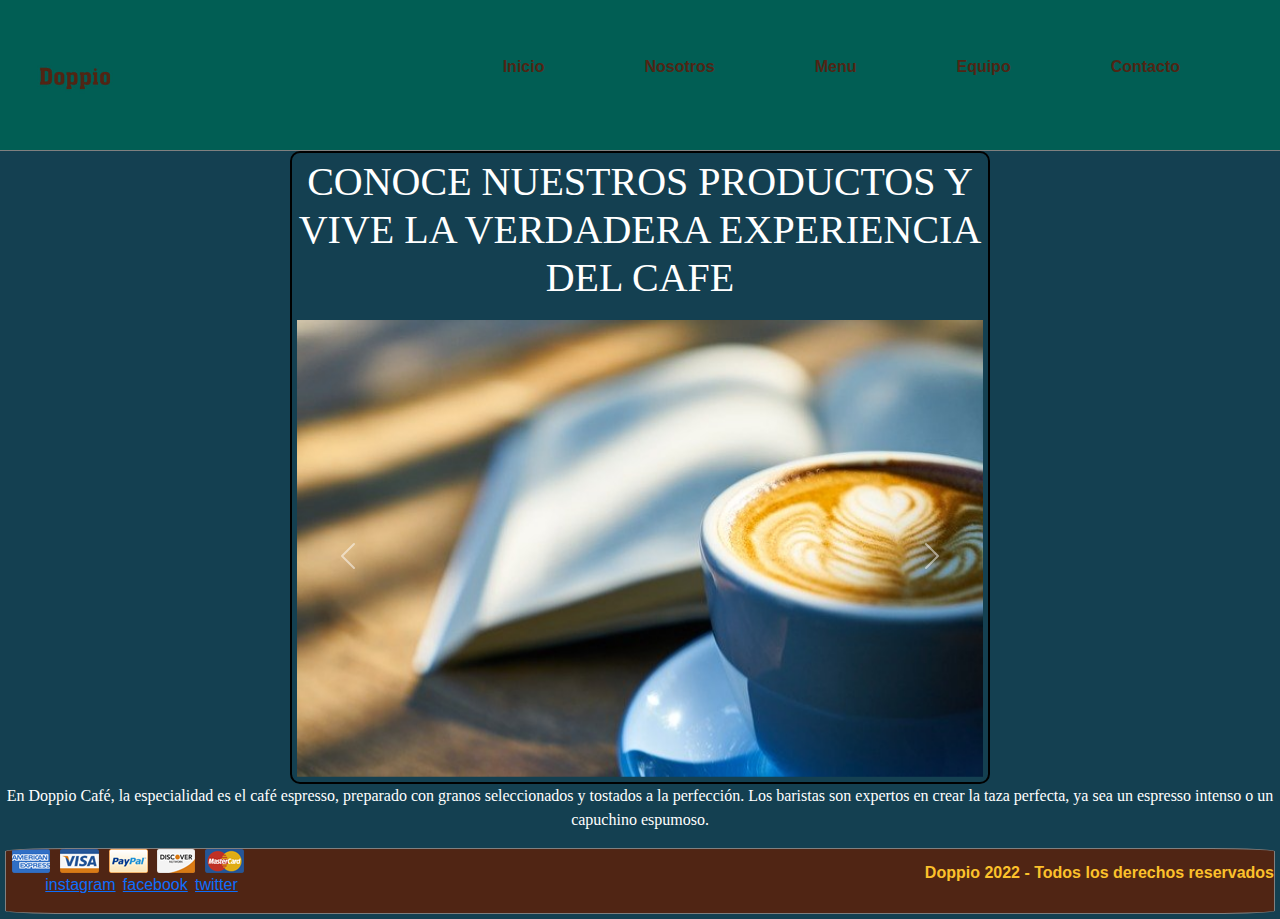
<file: index.html>
<!DOCTYPE html>
<html lang="en">
<head>
    <meta charset="UTF-8">
    <meta name="viewport" content="width=device-width, initial-scale=1.0">

    <!-- bootstrap -->
    <link href="https://cdn.jsdelivr.net/npm/bootstrap@5.3.3/dist/css/bootstrap.min.css" rel="stylesheet" integrity="sha384-QWTKZyjpPEjISv5WaRU9OFeRpok6YctnYmDr5pNlyT2bRjXh0JMhjY6hW+ALEwIH" crossorigin="anonymous">

    <!-- link CSS-->
    <link rel="stylesheet" href="./css/style.css">

    <title>Doppio Cafeteria</title>

</head>
<body>


    <!--inicio de la web -->
    <header id="header-container">
        
        <!--imagen del header-->
        <section class="nombre">
            <a href="index.html">
                <div class="nombre">
                <img src=".//imagenes/nombre-marron.jpg" alt="logo-doppio">
                </div>
            </a>
        </section>


        <!--menu de navegacion -->
        <nav>
        <!-- lista para las secciones del navbar  -->
        <ul class="navbar-ul">
            <li><a href="index.html" class="navbar-items">Inicio</a> </li>
            <li><a href="./html/nosotros.html" class="navbar-items">Nosotros</a></li>
            <li><a href="./html/menu.html" class="navbar-items">Menu</a></li>
            <li><a href="./html/equipo.html" class="navbar-items">Equipo</a></li>
            <li><a href="./html/contacto.html" class="navbar-items" >Contacto</a></li>
        </ul> 
                    
        </nav>
    </header>
    <!-- fin de header -->
    
    <main>
        
            

    <section id="carousel-container">
        <h1 >CONOCE NUESTROS PRODUCTOS Y VIVE LA VERDADERA EXPERIENCIA DEL CAFE</h1>
        <div id="carouselExample" class="carousel slide">
            <div class="carousel-inner">
                <div class="carousel-item active">
                    <img src="./imagenes/imagen-arte-latte1.jpg" class="d-block w-100" alt="logo-doppio">
                </div>
                <div class="carousel-item">
                    <img src="./imagenes/imagen-portafiltro.jpeg" class="d-block w-100" alt="taza-fondo-blanco">
                </div>
                <div class="carousel-item">
                    <img src="./imagenes/tostadas-queso-y-mermelada.jpg" class="d-block w-100" alt="nombre-en-amarillo">
                </div>
            </div>
            <button class="carousel-control-prev" type="button" data-bs-target="#carouselExample" data-bs-slide="prev">
                <span class="carousel-control-prev-icon" aria-hidden="true"></span>
                <span class="visually-hidden">Previous</span>
            </button>
            <button class="carousel-control-next" type="button" data-bs-target="#carouselExample" data-bs-slide="next">
                <span class="carousel-control-next-icon" aria-hidden="true"></span>
                <span class="visually-hidden">Next</span>
            </button>
            </div>
    </section>
    <!-- fin del carousel -->
    <p class="carousel-text">En Doppio Café, la especialidad es el café espresso, preparado con granos seleccionados y tostados a la perfección. Los baristas son expertos en crear la taza perfecta, ya sea un espresso intenso o un capuchino espumoso.</p>

    
    </main>

    <!-- footer -->
    <footer>
        <section>
            <div class="footer-img">
                <img src="./imagenes/payment.png" alt="payment">
            </div>

            <div class="footer-items-container">
                <ul class="footer-items-ul">
                    <li class="footer-items"><a href="">instagram</a></li>
                    <li class="footer-items"><a href="">facebook</a></li>
                    <li class="footer-items"><a href="">twitter</a></li>
                </ul>
            </div>
        </section>
        <p class="footer-copy">Doppio 2022 - Todos los derechos reservados</p>
    </footer>

    


    <!-- scripts de bootrap-->
    <script src="https://cdn.jsdelivr.net/npm/@popperjs/core@2.11.8/dist/umd/popper.min.js" integrity="sha384-I7E8VVD/ismYTF4hNIPjVp/Zjvgyol6VFvRkX/vR+Vc4jQkC+hVqc2pM8ODewa9r" crossorigin="anonymous"></script>

    <script src="https://cdn.jsdelivr.net/npm/bootstrap@5.3.3/dist/js/bootstrap.min.js" integrity="sha384-0pUGZvbkm6XF6gxjEnlmuGrJXVbNuzT9qBBavbLwCsOGabYfZo0T0to5eqruptLy" crossorigin="anonymous"></script>
</body>
</html>
</file>
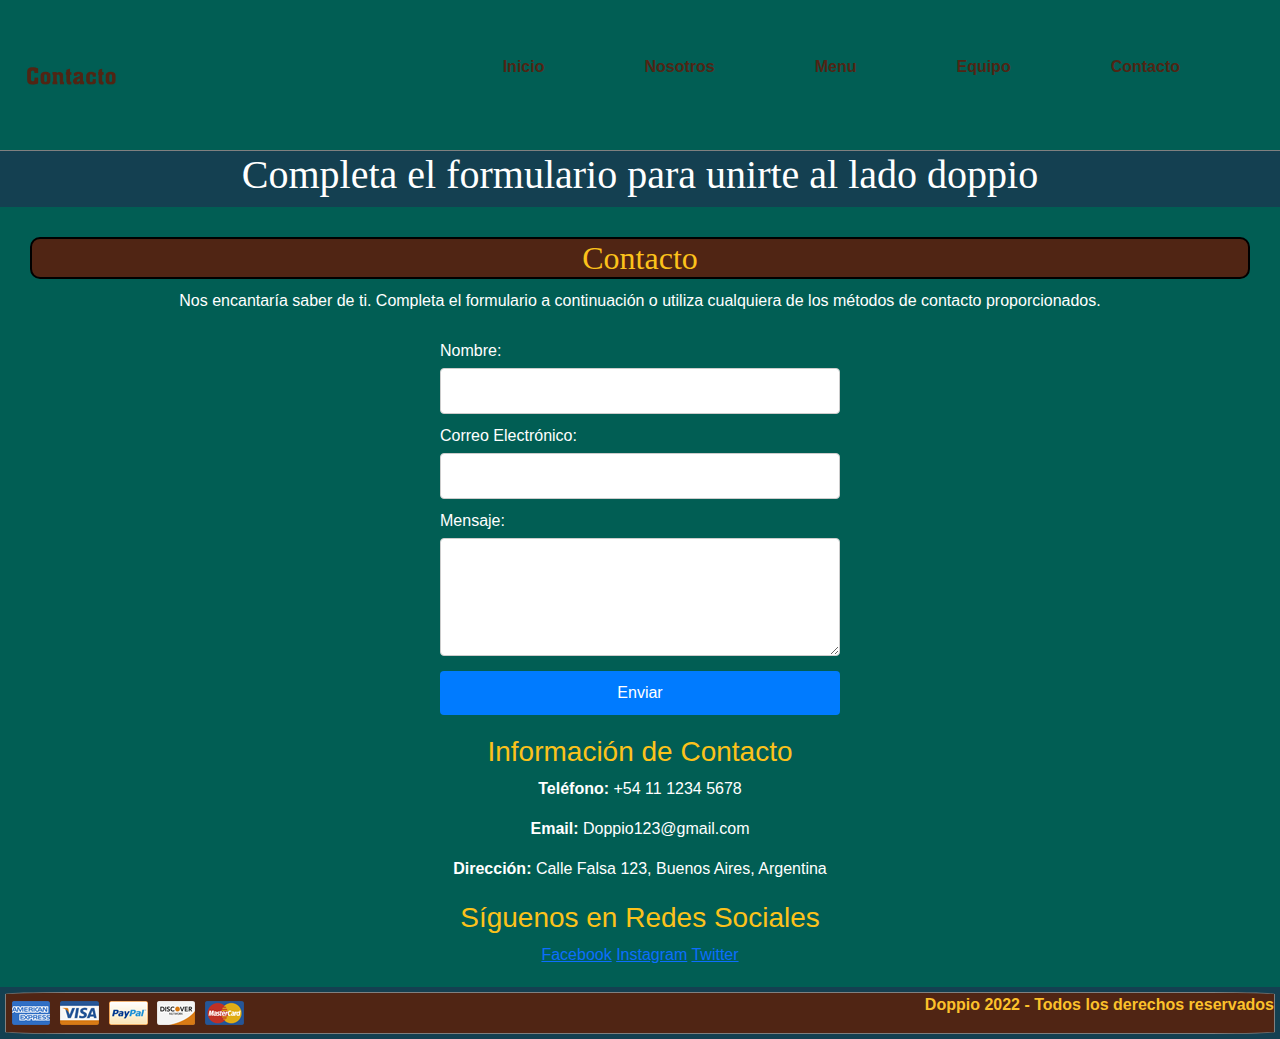
<file: html/contacto.html>
<!DOCTYPE html>
<html lang="en">
<head>
    <meta charset="UTF-8">
    <meta name="viewport" content="width=device-width, initial-scale=1.0">

    <!-- bootstrap -->
    <link href="https://cdn.jsdelivr.net/npm/bootstrap@5.3.3/dist/css/bootstrap.min.css" rel="stylesheet" integrity="sha384-QWTKZyjpPEjISv5WaRU9OFeRpok6YctnYmDr5pNlyT2bRjXh0JMhjY6hW+ALEwIH" crossorigin="anonymous">
    
    <!-- link css -->
    <link rel="stylesheet" href="../css/style.css"> 

    <title>Contacto</title>

</head>
<body>

    <!-- inicio de la pagina -->
    <header id="header-container">
        <!--imagen del header-->
        <section >
            <a href="../index.html">
                <div class="nombre">
                <img src="../imagenes/imagen-contacto.jpg" alt="logo-doppio">
                </div>
            </a>
        </section>
        <!--menu de navegacion  -->
        <nav>
            <ul class="navbar-ul">
                <li><a href="../index.html" class="navbar-items">Inicio</a></li>
                <li><a href="nosotros.html" class="navbar-items">Nosotros</a></li>
                <li><a href="menu.html" class="navbar-items">Menu</a></li>
                <li><a href="equipo.html" class="navbar-items">Equipo</a></li>
                <li><a href="contacto.html" class="navbar-items">Contacto</a></li>
            </ul>
        </nav>
    </header>
    <!-- fin del header -->

    <main>
        <h1>Completa el formulario para unirte al lado doppio</h1>

        <section id="contacto">
            <h2>Contacto </h2>
            <p class="text-contacto">Nos encantaría saber de ti. Completa el formulario a continuación o utiliza cualquiera de los métodos de contacto proporcionados.</p>
            
            <form action="/enviar-mensaje" method="post">
                <label for="nombre">Nombre:</label>
                <input type="text" id="nombre" name="nombre" required>
                
                <label for="email">Correo Electrónico:</label>
                <input type="email" id="email" name="email" required>
                
                <label for="mensaje">Mensaje:</label>
                <textarea id="mensaje" name="mensaje" rows="4" required></textarea>
                
                <button type="submit">Enviar</button>
            </form>
            
            <div class="contact-info">
                <h3>Información de Contacto</h3>
                <p><strong>Teléfono:</strong> +54 11 1234 5678</p>
                <p><strong>Email:</strong> Doppio123@gmail.com</p>
                <p><strong>Dirección:</strong> Calle Falsa 123, Buenos Aires, Argentina</p>
            </div>
            
            <div class="social-media">
                <h3>Síguenos en Redes Sociales</h3>
                <a href="https://facebook.com/tucafeteria" target="_blank">Facebook</a>
                <a href="https://instagram.com/tucafeteria" target="_blank">Instagram</a>
                <a href="https://twitter.com/tucafeteria" target="_blank">Twitter</a>
            </div>
        </section>
    </main>
    <!-- fin del main  -->

    <!-- footer -->
    <footer class="footer">
        <section>
            <div class="footer-img">
                <img src="../imagenes/payment.png" alt="payment">
            </div>
        </section>
        <p class="footer-copy">Doppio 2022 - Todos los derechos reservados</p>
    </footer>

    <!-- scripts de bootrap-->
    <script src="https://cdn.jsdelivr.net/npm/@popperjs/core@2.11.8/dist/umd/popper.min.js" integrity="sha384-I7E8VVD/ismYTF4hNIPjVp/Zjvgyol6VFvRkX/vR+Vc4jQkC+hVqc2pM8ODewa9r" crossorigin="anonymous"></script>

    <script src="https://cdn.jsdelivr.net/npm/bootstrap@5.3.3/dist/js/bootstrap.min.js" integrity="sha384-0pUGZvbkm6XF6gxjEnlmuGrJXVbNuzT9qBBavbLwCsOGabYfZo0T0to5eqruptLy" crossorigin="anonymous"></script>


</body>
</html>
</file>
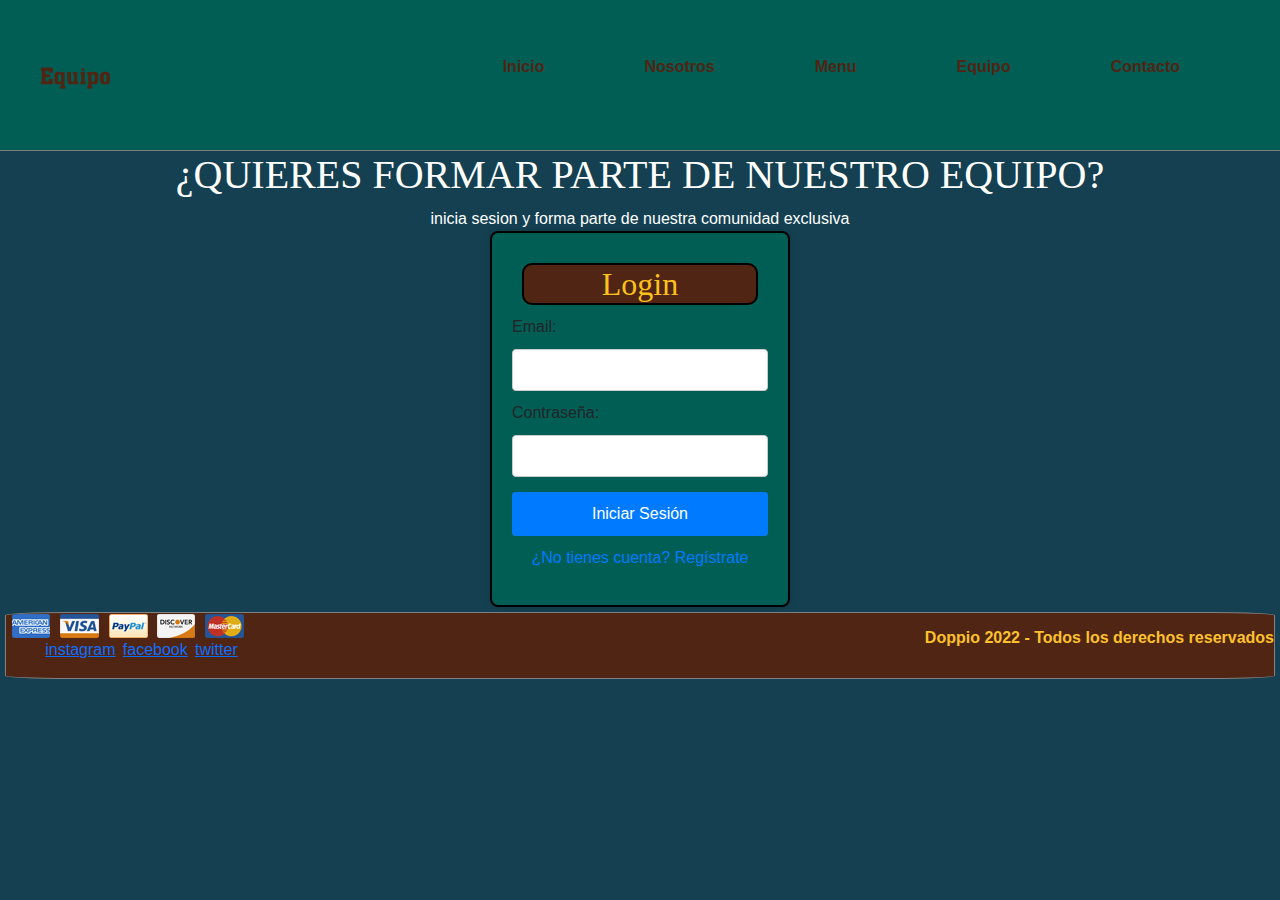
<file: html/equipo.html>
<!DOCTYPE html>
<html lang="en">
<head>
    <meta charset="UTF-8">
    <meta name="viewport" content="width=device-width, initial-scale=1.0">

    <!-- bootstrap -->
    <link href="https://cdn.jsdelivr.net/npm/bootstrap@5.3.3/dist/css/bootstrap.min.css" rel="stylesheet" integrity="sha384-QWTKZyjpPEjISv5WaRU9OFeRpok6YctnYmDr5pNlyT2bRjXh0JMhjY6hW+ALEwIH" crossorigin="anonymous">

    <!-- link css -->
    <link rel="stylesheet" href="../css/style.css">

    <title>Equipo</title>

</head>
<body>

    <!-- inicio de la pagina -->
    <header id="header-container">
        <!--imagen del header-->
        <section >
            <a href="../index.html">
                <div class="nombre">
                <img src="../imagenes/imagen-equipo.jpg" alt="logo-doppio">
                </div>
            </a>
        </section>
        <!--menu de navegacion  -->
        <nav>
            <ul class="navbar-ul">
                <li><a href="../index.html" class="navbar-items">Inicio</a></li>
                <li><a href="nosotros.html" class="navbar-items">Nosotros</a></li>
                <li><a href="menu.html" class="navbar-items">Menu</a></li>
                <li><a href="equipo.html" class="navbar-items">Equipo</a></li>
                <li><a href="contacto.html" class="navbar-items">Contacto</a></li>
            </ul>
        </nav>
    </header>
    <!-- fin del header -->

    <main>

    <div>
        <h1 class="title-equipo">¿QUIERES FORMAR PARTE DE NUESTRO EQUIPO?</h1>
        <p class="subtitle-equipo"> inicia sesion y forma parte de nuestra comunidad exclusiva </p>
    </div>
    
    <div class="container">
        <div id="login-form" class="form-group">
            <h2>Login</h2>
            <label for="login-email">Email:</label>
            <input type="email" id="login-email" required>
            <label for="login-password">Contraseña:</label>
            <input type="password" id="login-password" required>
            <button type="submit">Iniciar Sesión</button>
            <span class="toggle-link" onclick="toggleForms()">¿No tienes cuenta? Regístrate</span>
            </div>
            <div id="register-form" class="form-group">
                <h2>Registro</h2>
                <label for="register-email">Email:</label>
                <input type="email" id="register-email" required>
                <label for="register-password">Contraseña:</label>
                <input type="password" id="register-password" required>
                <button type="submit">Registrarse</button>
                <span class="toggle-link" onclick="toggleForms()">¿Ya tienes cuenta? Inicia Sesión</span>
            </div>
        </div>

        <script>
        function toggleForms() {
                const loginForm = document.getElementById('login-form');
                const registerForm = document.getElementById('register-form');
                if (loginForm.style.display === 'none') {
                    loginForm.style.display = 'block';
                    registerForm.style.display = 'none';
                } else {
                    loginForm.style.display = 'none';
                    registerForm.style.display = 'block';
                }
            }
        </script>
        
    </main>


    

    <footer class="footer">
        <section>
            <div class="footer-img">
                <img src="../imagenes/payment.png" alt="payment">
            </div>

            <div class="footer-items-container">
                <ul class="footer-items-ul">
                    <li class="footer-items"><a href="">instagram</a></li>
                    <li class="footer-items"><a href="">facebook</a></li>
                    <li class="footer-items"><a href="">twitter</a></li>
                </ul>
            </div>
        </section>
        <p class="footer-copy">Doppio 2022 - Todos los derechos reservados</p>
    </footer>
    
    <!-- scripts de bootrap-->
    <script src="https://cdn.jsdelivr.net/npm/@popperjs/core@2.11.8/dist/umd/popper.min.js" integrity="sha384-I7E8VVD/ismYTF4hNIPjVp/Zjvgyol6VFvRkX/vR+Vc4jQkC+hVqc2pM8ODewa9r" crossorigin="anonymous"></script>

    <script src="https://cdn.jsdelivr.net/npm/bootstrap@5.3.3/dist/js/bootstrap.min.js" integrity="sha384-0pUGZvbkm6XF6gxjEnlmuGrJXVbNuzT9qBBavbLwCsOGabYfZo0T0to5eqruptLy" crossorigin="anonymous"></script>
    
</body>
</html>
</file>
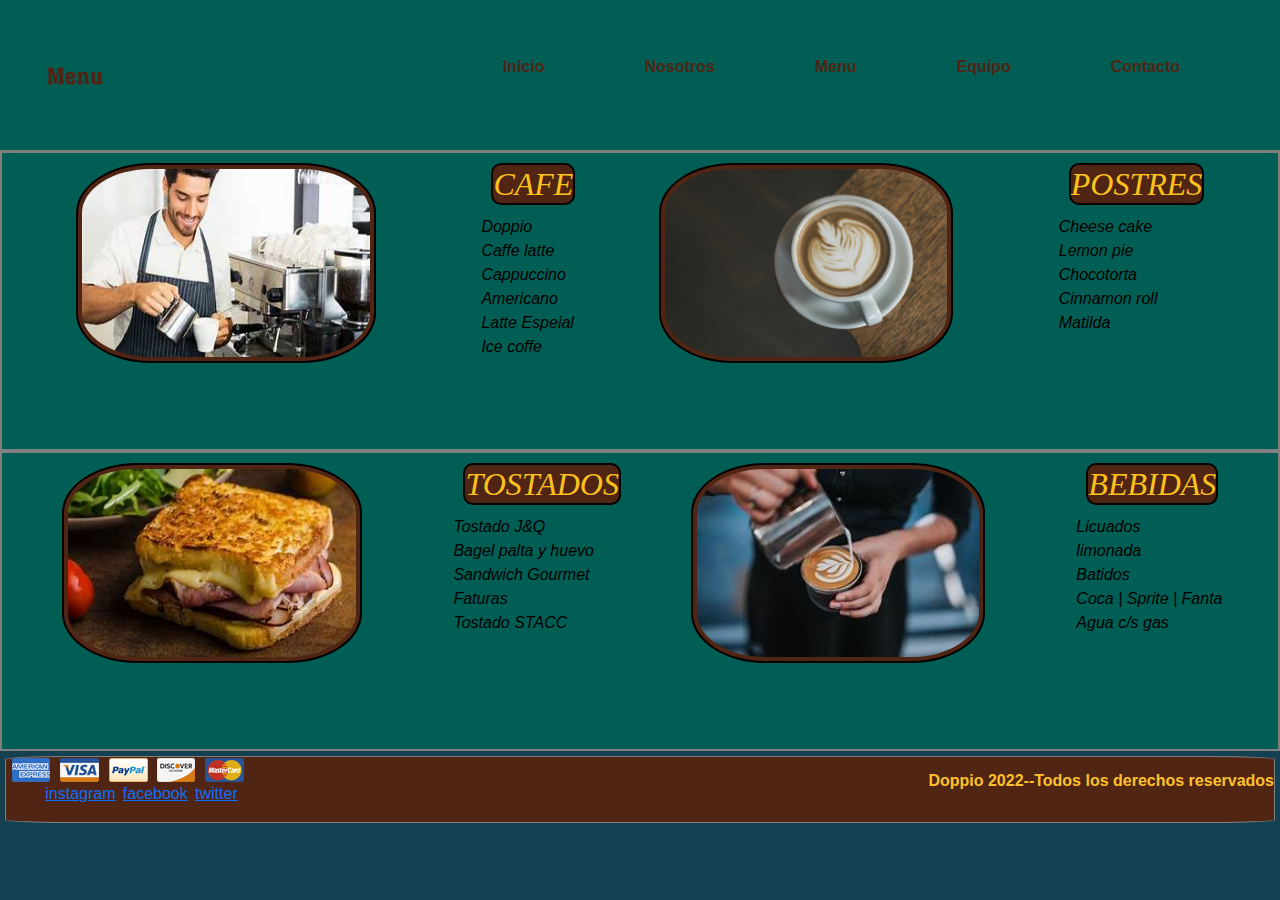
<file: html/menu.html>
<!DOCTYPE html>
<html lang="en">
<head>
    <meta charset="UTF-8">
    <meta name="viewport" content="width=device-width, initial-scale=1.0">

    <!-- bootstrap -->
    <link href="https://cdn.jsdelivr.net/npm/bootstrap@5.3.3/dist/css/bootstrap.min.css" rel="stylesheet" integrity="sha384-QWTKZyjpPEjISv5WaRU9OFeRpok6YctnYmDr5pNlyT2bRjXh0JMhjY6hW+ALEwIH" crossorigin="anonymous">

    <!-- link css -->
    <link rel="stylesheet" href="../css/style.css">

    <title>Menu</title>

</head>
<body>

    <!-- inicio de la pagina -->
    <header id="header-container">
        <!--imagen del header-->
        <section >
            <a href="../index.html">
                <div class="nombre">
                <img src="../imagenes/imagen-menu.jpg" alt="logo-doppio">
                </div>
            </a>
        </section>
        <!--menu de navegacion  -->
        <nav>
            <ul class="navbar-ul">
                <li><a href="../index.html" class="navbar-items">Inicio</a></li>
                <li><a href="nosotros.html" class="navbar-items">Nosotros</a></li>
                <li><a href="menu.html" class="navbar-items">Menu</a></li>
                <li><a href="equipo.html" class="navbar-items">Equipo</a></li>
                <li><a href="contacto.html" class="navbar-items">Contacto</a></li>
            </ul>
        </nav>
    </header>
    <!-- Fin del header -->


    
    <main>
        <!-- img inicio -->
    <div class="img-index">
        <img class="img-items" src="../imagenes/imagenbarista.jpeg" alt="imagen-cinnaroll" >
        <ul class="img-texto">
            <h2>CAFE</h2>
            <li>Doppio</li>
            <li>Caffe latte</li>
            <li>Cappuccino</li>
            <li>Americano</li>
            <li>Latte Espeial</li>
            <li>Ice coffe</li>
        </ul>
        <img class="img-items" src="../imagenes/capuchino-category.jpg" alt="imagen-cinnaroll">
        <ul class="img-texto">
            <h2>POSTRES</h2>
            <li>Cheese cake</li>
            <li>Lemon pie</li>
            <li>Chocotorta</li>
            <li>Cinnamon roll</li>
            <li>Matilda</li>
        </ul>
    </div>
    <div class="img-index">
        <img class="img-items" src="../imagenes/imagen-tostado-jyq.jpeg" alt="imagen-cinnaroll">
        <ul class="img-texto">
            <h2>TOSTADOS</h2>
            <li>Tostado J&Q </li>
            <li>Bagel palta y huevo </li>
            <li>Sandwich Gourmet </li>
            <li>Faturas</li>
            <li>Tostado STACC</li>
        </ul>
        <img class="img-items" src="../imagenes/arte-latte-2.jpeg" alt="expreso-category" >
        <ul class="img-texto">
            <h2>BEBIDAS</h2>
            <li>Licuados</li>
            <li>limonada</li>
            <li>Batidos</li>
            <li>Coca | Sprite | Fanta</li>
            <li>Agua c/s gas</li>
    </div>
    
    
    </main>


    <footer class="footer">
        <section>
            <div class="footer-img">
                <img src="../imagenes/payment.png" alt="payment">
            </div>

            <div class="footer-items-container">
                <ul class="footer-items-ul">
                    <li class="footer-items"><a href="">instagram</a></li>
                    <li class="footer-items"><a href="">facebook</a></li>
                    <li class="footer-items"><a href="">twitter</a></li>
                </ul>
            </div>
        </section>
        <p class="footer-copy">Doppio 2022--Todos los derechos reservados</p>
    </footer>

    <!-- scripts de bootrap-->
    <script src="https://cdn.jsdelivr.net/npm/@popperjs/core@2.11.8/dist/umd/popper.min.js" integrity="sha384-I7E8VVD/ismYTF4hNIPjVp/Zjvgyol6VFvRkX/vR+Vc4jQkC+hVqc2pM8ODewa9r" crossorigin="anonymous"></script>

    <script src="https://cdn.jsdelivr.net/npm/bootstrap@5.3.3/dist/js/bootstrap.min.js" integrity="sha384-0pUGZvbkm6XF6gxjEnlmuGrJXVbNuzT9qBBavbLwCsOGabYfZo0T0to5eqruptLy" crossorigin="anonymous"></script>

</body>
</html>
</file>
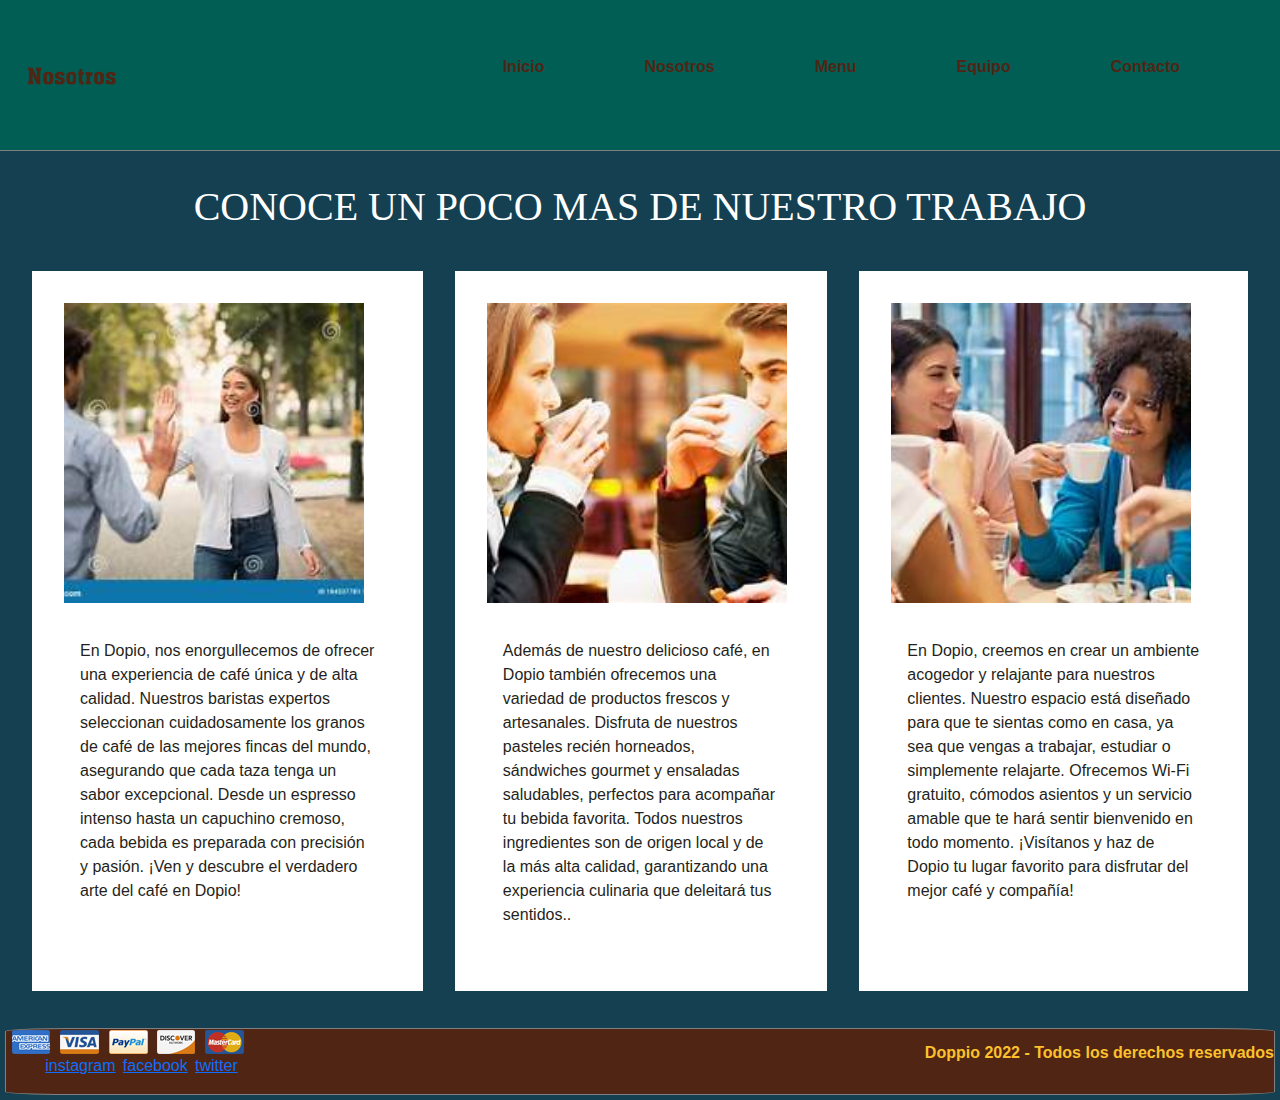
<file: html/nosotros.html>
<!DOCTYPE html>
<html lang="en">
<head>
    <meta charset="UTF-8">
    <meta name="viewport" content="width=device-width, initial-scale=1.0">
    
    <!-- bootstrap -->
    <link href="https://cdn.jsdelivr.net/npm/bootstrap@5.3.3/dist/css/bootstrap.min.css" rel="stylesheet" integrity="sha384-QWTKZyjpPEjISv5WaRU9OFeRpok6YctnYmDr5pNlyT2bRjXh0JMhjY6hW+ALEwIH" crossorigin="anonymous">

    <!-- link css -->
    <link rel="stylesheet" href="../css/style.css">

    <title>Nosotros</title>

</head>
<body>

    <!-- inicio de la pagina -->
    <header id="header-container">
        <!--imagen del header-->
        <section >
            <a href="../index.html">
                <div class="nombre">
                <img src="../imagenes/imagne-nosotros.jpg" alt="logo-doppio">
                </div>
            </a>
        </section>
        <!--menu de navegacion  -->
        <nav>
            <ul class="navbar-ul">
                <li><a href="../index.html" class="navbar-items">Inicio</a></li>
                <li><a href="nosotros.html" class="navbar-items">Nosotros</a></li>
                <li><a href="menu.html" class="navbar-items">Menu</a></li>
                <li><a href="equipo.html" class="navbar-items">Equipo</a></li>
                <li><a href="contacto.html" class="navbar-items">Contacto</a></li>
            </ul>
        </nav>
    </header>
    <!-- fin del header  -->

    <main>

        <div class="container-contain">
            <h1 >CONOCE UN POCO MAS DE NUESTRO TRABAJO </h1>
            <div class="container-card">
                <div class="item">
                    <div class="container-img">
                        <img src="../imagenes/nosotros-imagen.jpeg" alt="personas">
                    </div>
                    <div class="container-info">
                        <p>En Dopio, nos enorgullecemos de ofrecer una experiencia de café única y de alta calidad. Nuestros baristas expertos seleccionan cuidadosamente los granos de café de las mejores fincas del mundo, asegurando que cada taza tenga un sabor excepcional. Desde un espresso intenso hasta un capuchino cremoso, cada bebida es preparada con precisión y pasión. ¡Ven y descubre el verdadero arte del café en Dopio!</p>
                    </div>
                </div>
                <div class="item">
                    <div class="container-img">
                        <img src="../imagenes/nosotros-imagen-2.jpeg" alt="personas tomando cafe ">
                    </div>
                    <div class="container-info">
                        <p>Además de nuestro delicioso café, en Dopio también ofrecemos una variedad de productos frescos y artesanales. Disfruta de nuestros pasteles recién horneados, sándwiches gourmet y ensaladas saludables, perfectos para acompañar tu bebida favorita. Todos nuestros ingredientes son de origen local y de la más alta calidad, garantizando una experiencia culinaria que deleitará tus sentidos..</p>
                    </div>
                </div>
                <div class="item">
                    <div class="container-img">
                        <img src="../imagenes/nosotros-imagen-3.jpeg" alt="">
                    </div>
                    <div class="container-info">
                        <p>En Dopio, creemos en crear un ambiente acogedor y relajante para nuestros clientes. Nuestro espacio está diseñado para que te sientas como en casa, ya sea que vengas a trabajar, estudiar o simplemente relajarte. Ofrecemos Wi-Fi gratuito, cómodos asientos y un servicio amable que te hará sentir bienvenido en todo momento. ¡Visítanos y haz de Dopio tu lugar favorito para disfrutar del mejor café y compañía!</p>
                    </div>
                </div>
            </div>
        </div>
    </main>

    <footer class="footer">
        <section>
            <div class="footer-img">
                <img src="../imagenes/payment.png" alt="payment">
            </div>

            <div class="footer-items-container">
                <ul class="footer-items-ul">
                    <li class="footer-items"><a href="">instagram</a></li>
                    <li class="footer-items"><a href="">facebook</a></li>
                    <li class="footer-items"><a href="">twitter</a></li>
                </ul>
            </div>
        </section>
        <p class="footer-copy">Doppio 2022 - Todos los derechos reservados</p>
    </footer>



    <!-- scripts de bootrap-->
    <script src="https://cdn.jsdelivr.net/npm/@popperjs/core@2.11.8/dist/umd/popper.min.js" integrity="sha384-I7E8VVD/ismYTF4hNIPjVp/Zjvgyol6VFvRkX/vR+Vc4jQkC+hVqc2pM8ODewa9r" crossorigin="anonymous"></script>

    <script src="https://cdn.jsdelivr.net/npm/bootstrap@5.3.3/dist/js/bootstrap.min.js" integrity="sha384-0pUGZvbkm6XF6gxjEnlmuGrJXVbNuzT9qBBavbLwCsOGabYfZo0T0to5eqruptLy" crossorigin="anonymous"></script>
    
</body>
</html>
</file>
<file: css/style.css>
@charset "UTF-8";
body {
  background-color: #144051;
  font-family: Arial, Helvetica, sans-serif;
  overflow-x: hidden; /* Evita el scroll horizontal */
  box-sizing: border-box;
}

/* selector universal */
* {
  margin: 0;
  padding: 0;
}

/* navbar */
#header-container {
  display: flex;
  background-color: #015e54;
  justify-content: space-between;
  align-items: center;
  /* para que el ancho no sea mayor que la ventana del navegador */
  max-width: 100%;
  /* Evita el scroll horizontal */
  overflow: hidden;
  border-bottom: 1px solid gray;
}

/* imagen del header */
.nombre {
  display: flex;
  width: 150px;
  height: 150px;
}

/* estilos de la barra de navegación */
.navbar-ul {
  list-style: none;
  display: flex;
  flex-shrink: 1;
  justify-content: space-evenly;
}

.navbar-items {
  text-decoration: none;
  color: #502514;
  font-weight: bold;
  flex-shrink: 2;
}

.navbar-items:first-child {
  flex-shrink: 3;
}

.navbar-items:last-child {
  flex-shrink: 3;
}

.navbar-items:hover {
  color: #FCC12B;
  transition: 0.24s;
  border: #502514;
  border-radius: 25%;
}

/* estilos main index*/
h1 {
  color: white;
  text-align: center;
  font-family: "Times New Roman", Times, serif;
  border-radius: 10px;
}

h1:hover {
  background-color: #502514;
  color: #fcc21b;
  font-family: Arial, Helvetica, sans-serif;
  transition: 0.24s;
  padding: 10px;
}

/* carousel */
#carousel-container {
  display: flex;
  margin: auto;
  padding: 5px;
  flex-flow: column nowrap;
  border: 2px solid black;
  align-self: center;
  min-width: 300px;
  max-width: 700px;
  gap: 10px;
  border-radius: 10px;
}

.carousel-text {
  color: white;
  text-align: center;
  font-family: "Times New Roman", Times, serif;
}

.list-container {
  display: flex;
  list-style: none;
  justify-content: space-evenly;
  flex-wrap: wrap;
}

.list-items {
  display: flex;
  color: #FCC12B;
  text-decoration: none;
}

.list-items:hover {
  display: flex;
  border: 2px solid gray;
  border-radius: 25%;
  background-color: #502514;
  color: #FCC12B;
  text-decoration: none;
}

/* estilos para el footer */
footer {
  display: flex;
  margin-top: 15px;
  background-color: #502514;
  color: #FCC12B;
  font-family: Arial, Helvetica, sans-serif;
  justify-content: space-between;
  align-items: center;
  max-width: 100%;
  overflow: hidden;
  border: 1px solid gray;
  margin: 5px;
  border-radius: 5%;
}

.footer-items-ul {
  display: flex;
  list-style: none;
  flex-wrap: nowrap;
  justify-content: space-evenly;
  color: #015e54;
}

.footer-items:hover {
  list-style: none;
  transition: 0.24s;
  color: #FCC12B;
}

.footer-img {
  margin-left: 5px;
}

.footer-copy {
  display: flex;
  justify-content: space-between;
  align-items: center;
  font-weight: bold;
  flex-shrink: 2;
  margin-left: 15px;
}

/* estilos main "nosotros" */
.container-contain {
  display: flex;
  flex-direction: column;
  width: 100%;
  overflow: hidden;
  box-sizing: border-box;
  padding: 32px;
  gap: 32px;
}

.container-card {
  display: flex;
  gap: 32px;
}

.item {
  background-color: #fff;
  padding: 32px;
}

.container-img img {
  width: 300px;
  height: 300px;
  object-fit: cover;
}

.container-info {
  margin-top: 20px;
  display: flex;
  flex-direction: column;
  gap: 16px;
  padding: 16px;
  color: #251f20;
}

/* estilos para el menu  */
.img-index {
  display: flex;
  flex-flow: row wrap;
  justify-content: space-evenly;
  margin: auto;
  min-width: 250px;
  border: 2px solid gray;
  background-color: #015e54;
  color: #502514;
  align-self: center;
  min-height: 300px;
}

.img-items {
  display: flex;
  max-width: 300px;
  height: 200px;
  border: 2px solid black;
  border-radius: 25%;
  background-color: #502514;
  color: #FCC12B;
  text-decoration: none;
  padding: 4px;
  margin: 10px;
}

.img-texto {
  list-style: none;
  font-style: oblique;
  color: black;
}

h2 {
  color: #fcc21b;
  text-align: center;
  font-family: "Times New Roman", Times, serif;
  border-radius: 10px;
  margin: 10px;
  border: 2px solid black;
  background-color: #502514;
}

/*estilos para Equipo */
.subtitle-equipo {
  display: flex;
  flex-direction: column;
}

.container {
  background-color: #015e54;
  padding: 20px;
  border-radius: 8px;
  border: solid 2px black;
  box-shadow: 0 0 10px rgba(0, 0, 0, 0.1);
  width: 300px;
}

.form-group {
  margin-bottom: 15px;
}

.form-group label {
  display: block;
  margin-bottom: 5px;
}

.form-group input {
  width: 100%;
  padding: 8px;
  box-sizing: border-box;
}

.form-group button {
  width: 100%;
  padding: 10px;
  background-color: #007BFF;
  color: #fff;
  border: none;
  border-radius: 4px;
  cursor: pointer;
}

.form-group button:hover {
  background-color: #0056b3;
}

.toggle-link {
  display: block;
  text-align: center;
  margin-top: 10px;
  color: #007BFF;
  cursor: pointer;
}

#register-form {
  display: none;
}

.subtitle-equipo {
  color: #fff;
  margin: auto;
  display: flex;
  text-align: center;
}

/* estilos para Contacto .....*/
section#contacto {
  padding: 20px;
  background-color: #015e54;
  color: #fff;
}

.text-contacto {
  text-align: center;
}

h2, h3 {
  color: #fcc21b;
}

form {
  display: flex;
  flex-direction: column;
  max-width: 400px;
  margin: 0 auto;
}

label {
  margin-top: 10px;
}

input, textarea {
  padding: 10px;
  margin-top: 5px;
  border: 1px solid #ccc;
  border-radius: 4px;
}

button {
  margin-top: 15px;
  padding: 10px;
  background-color: #007BFF;
  color: white;
  border: none;
  border-radius: 4px;
  cursor: pointer;
}

button:hover {
  background-color: #0056b3;
}

.contact-info, .social-media {
  margin-top: 20px;
  text-align: center;
}

/* media querys para responsive*/
/* mobile */
@media only screen and (max-width: 500px) {
  /* navbar */
  #header-container {
    display: flex;
    background-color: #015e54;
    justify-content: space-between;
    align-items: center;
    /* para que el ancho no sea mayor que la ventana del navegador */
    max-width: 100%;
    /* Evita el scroll horizontal */
    overflow: hidden;
    border-bottom: 1px solid gray;
  }
  /* imagen del header */
  .nombre {
    display: none;
    width: 150px;
    height: 150px;
  }
  /* estilos de la barra de navegación */
  .navbar-ul {
    list-style: none;
    display: flex;
    flex-shrink: 1;
    justify-content: space-evenly;
    margin: 5px;
  }
  .navbar-items {
    text-decoration: none;
    color: #502514;
    font-weight: bold;
    flex-shrink: 2;
  }
  .navbar-items:first-child {
    flex-shrink: 3;
  }
  .navbar-items:last-child {
    flex-shrink: 3;
  }
  .navbar-items:hover {
    color: #FCC12B;
    transition: 0.24s;
    border: #502514;
    border-radius: 25%;
  }
  .navbar-items {
    margin-right: 10px;
    text-decoration: none;
    color: #502514;
    font-weight: bold;
  }
  .saludo {
    color: white;
    text-align: center;
    font-family: "Times New Roman", Times, serif;
  }
  .saludo:hover {
    background-color: #502514;
    color: #fcc21b;
    font-family: Arial, Helvetica, sans-serif;
    transition: 1s;
    padding: 10px;
  }
  /* estilos main "nosotros" */
  .container-contain {
    display: flex;
    flex-direction: column;
    width: 100%;
    overflow: hidden;
    box-sizing: border-box;
    padding: 32px;
    gap: 32px;
  }
  .container-card {
    display: flex;
    gap: 32px;
    flex-wrap: wrap;
  }
  .item {
    background-color: #fff;
    padding: 32px;
  }
  .container-img img {
    width: 300px;
    height: 300px;
    object-fit: cover;
  }
  #carousel-container {
    display: flex;
    padding: 20px;
    margin: 10%;
    max-width: 100%;
    flex-flow: column nowrap;
    /* background-color: tomato; */
    min-height: 100%;
    max-width: 500px;
    border: 2px solid black;
  }
  .carousel-text {
    color: white;
    text-align: center;
    font-family: "Times New Roman", Times, serif;
  }

#carousel-container {
  display: flex;
  padding: 20px;
  margin: 10%;
  max-width: 100%;
  flex-flow: column nowrap;
  /* background-color: tomato; */
  min-height: 100%;
  max-width: 500px;
  border: 2px solid black;        
} 

}
/* tablet */
@media only screen and (min-width: 501px) and (max-width: 960px) {
  .navbar-items {
    margin-right: 20px;
    text-decoration: none;
    color: #502514;
    font-weight: bold;
  }
}
/* desktop */
@media only screen and (min-width: 961px) {
  .navbar-items {
    margin-right: 100px;
    text-decoration: none;
    color: #502514;
    font-weight: bold;
  }
}

/*# sourceMappingURL=style.css.map */
</file>
